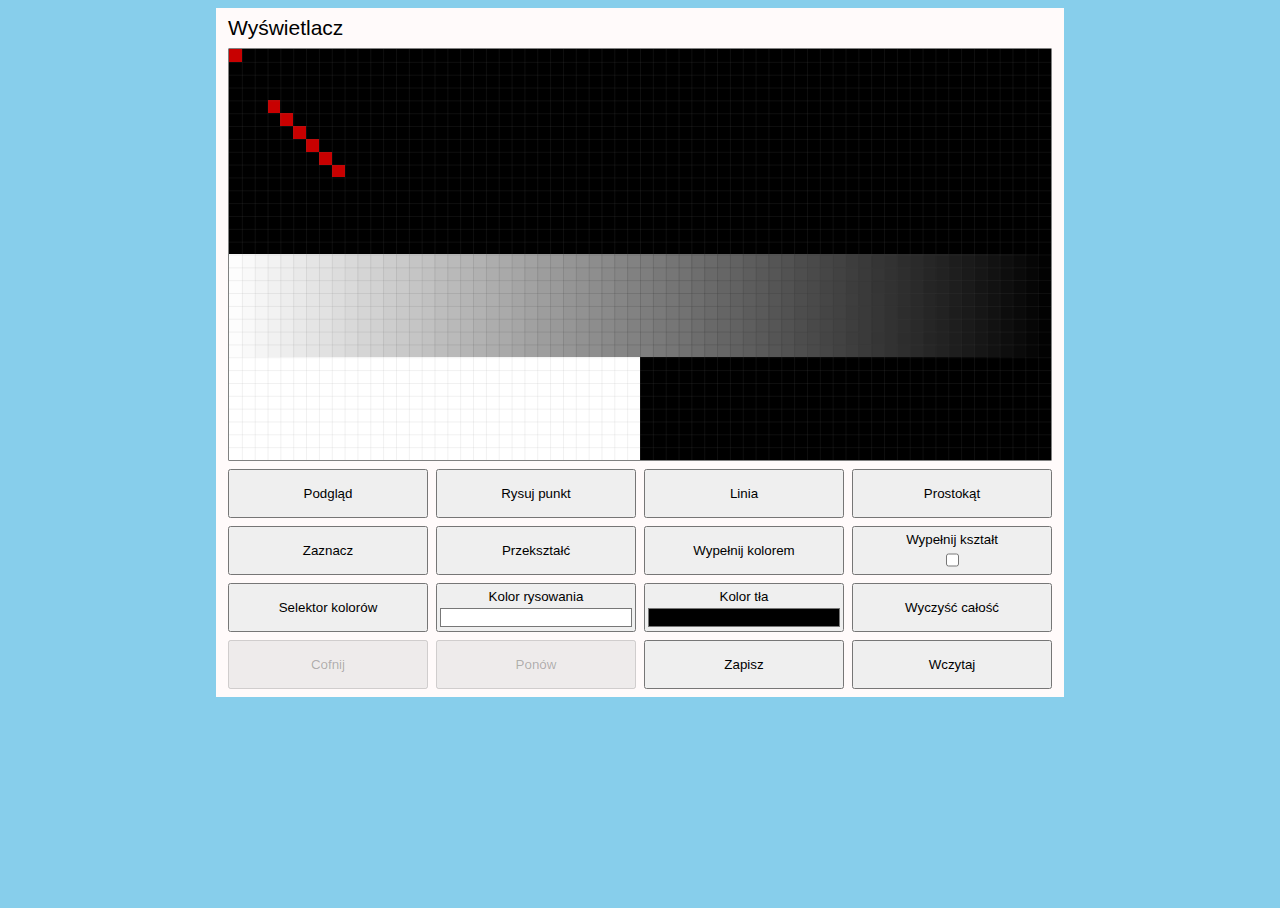
<file: web/WIP/paint/index.html>
<!DOCTYPE html>
<html lang="pl">
<head>
	<meta charset="UTF-8">
	<title>P4Matrix64x32</title>
	<meta name="viewport" content="width=device-width, initial-scale=1.0">
	<link rel="icon" type="image/png" href="favicon.png" />
	<link rel="stylesheet" href="style.css" type="text/css">
	<meta name="author" content="Patryk Ludwikowski (patryk.ludwikowski.7@gmail.com)">
</head>
<body>
	<main>
		<div class="nice-container">
			<section id="display">
				<div class="header-with-aside">
					<h2>Wyświetlacz</h2>
				</div>
				<div class="canvas-container">
					<canvas name="real"></canvas>
					<canvas name="helper"></canvas>
				</div>
				<div class="tools">
					<button name="view">Podgląd</button>
					<button name="pixel">Rysuj punkt</button>
					<button name="line">Linia</button>
					<button name="rectangle">Prostokąt</button>
					<button name="select">Zaznacz</button>
					<button name="transform">Przekształć</button>
					<button name="fill" title="Po kliknięciu wypełnia obszar o jednakowym kolorze kolorem rysowania.">Wypełnij kolorem</button>
					<button class="control-container" tabindex="-1" title="Jeśli aktywne, wypełnia kształt kolorem rysowania. Jeśli nie jest zaznaczone, rysuje tylko kontur kształtu.">
						<div class="text">Wypełnij kształt</div>
						<input type="checkbox" name="filling" />
					</button>
					<!-- <button class="control-container" tabindex="-1">
						<div class="text">Sposób wypełnienia</div>
						<select name="filling" title="Sposób wypełniania rysowanego kształtu">
							<option value="primary">Pełne wypełnienie</option>
							<option value="secondary">Wypełnienie tłem</option>
							<option value="outline">Bez wypełnienia</option>
						</select>
					</button> -->
					<button name="color-picker">Selektor kolorów</button>
					<button class="control-container">
						<div class="text">Kolor rysowania</div>
						<input type="color" name="primary" value="#FFFFFF" tabindex="-1" />
					</button>
					<button class="control-container">
						<div class="text">Kolor tła</div>
						<input type="color" name="secondary" value="#000000" tabindex="-1" />
					</button>
					<button name="clear">Wyczyść całość</button>
					<button name="undo" disabled>Cofnij</button>
					<button name="redo" disabled>Ponów</button>
					<button name="save">Zapisz</button>
					<button name="load">Wczytaj</button>
				</div>
			</section>
		</div>
	</main>	
	<script type="text/javascript" src="main.js" defer></script>
</body>
</html>
</file>
<file: web/WIP/paint/style.css>
/***********/
 /* Globals */
/***********/

body {
	font-family: 'Segoe UI', sans-serif;
	font-size: 14px;
}
* { 
	box-sizing: border-box;
	margin: 0;
	/* outline: red dashed 1px; */
}

a {
	text-decoration: none;
	color: dodgerblue;
}
@media (hover: hover) {
	a:hover {
		color: skyblue;
	}
}
@media (pointer: coarse) {
	a {
		padding: 2px;
	}
	a:hover {
		color: dodgerblue;
	}
}

h1, h2, h3, h4, p, ul, ol, figure, label {
	margin: 0 8px 8px 0px;
	clear: both;
}
h1, h2, h3, h4, p, ul, ol {
	text-align: justify;
}
h1, h2, h3, h4, h5, h6 {
	font-weight: 500;
	text-align: left;
}

figure {
	overflow-x: auto;
}

label {
	display: flex;
	flex-wrap: wrap;
	align-items: baseline;
	justify-content: center;
}
label span {
	margin: 0 2px;
	text-align: end;
}
label span:first-of-type {
	margin-right: 4px;
}
label input + span {
	margin-left: 4px;
	text-align: left;
}
label input[type=radio],
label input[type=checkbox] {
	transform: translate(0px, 1px);
}

.small {
	font-size: small;
}
.small input[type=checkbox] {
	vertical-align: middle;
}

input:invalid {
	border: 2px solid red;
	border-radius: 2px;
}

input[type=number],
input[type=time] {
	font-family: 'Segoe UI', monospace;
	width: auto;
	text-align: end;
}





  /**********/
 /* Layout */
/**********/

body {
	min-height: 100vh;
	position: relative;
	background: SkyBlue;
}

header .content {
	display: flex; 
	justify-content: space-between; 
}
header h1 {
	font-size: xx-large;
	margin: 0;
}

main {
	margin: 0 auto;
}
header .content,
section {
	padding: 4px 8px;
	/* padding-top: 4px; */
	margin: 8px;
	background: snow;
}

@media (min-width: 800px) {
	header .content,
	section {
		padding: 8px 12px;
		/* padding-top: 8px; */
		margin: 8px;
	}
}





  /***********/
 /* Helpers */
/***********/

.nice-container {
	width: 100%;
}
@media (min-width: calc(960px - 32px)) {
	.nice-container {
		width: 864px;
		margin-left: auto;
		margin-right: auto;
	}
}
/* @media (min-width: 1200px) {
	.nice-container {
		width: calc(1200px - 32px);
	}
} */

.loose-table {
	border-spacing: 0;
}
.loose-table th {
	font-weight: normal;
}
.loose-table th,
.loose-table td {
	padding: 2px 8px;
	border: 1px black solid;
	border-left: none;
	border-top: none;
}
.loose-table th:last-of-type,
.loose-table td:last-of-type {
	border-right: none;
}
.loose-table tbody > tr:last-of-type > td {
	border-bottom: none;
}

.header-with-aside {
	display: flex;
	flex-wrap: wrap;
	justify-content: space-between; 
	justify-items: center;
	align-items: center;
	margin-bottom: 8px;
}
.header-with-aside > * {
	display: block;
	flex-grow: 1;
}
.header-with-aside > :first-child {
	align-self: stretch;
	justify-self: self-start;
	margin: 0;
	flex-grow: 99;
}

.flex {
	display: flex;
	flex-wrap: wrap;
}
.flex-evenly {
	display: flex;
	flex-wrap: wrap;
	justify-content: space-evenly;
}
.flex-center {
	display: flex;
	flex-wrap: wrap;
	justify-content: center;
}

.spaced > * {
	margin: 4px;
}

dialog {
	margin: auto;
	width: 100%;
	min-width: 30vw;
	min-height: 20vw;
	border: none;
	box-shadow: 0 0 16px -4px rgba(0, 0, 0, 0.7);
	opacity: 0;
}
dialog::backdrop {
	background: rgba(0, 0, 0, 0.3);
	opacity: 0;
}
dialog.open::backdrop,
dialog.open {
	opacity: 1;
	transition: opacity .2s;
}
dialog.closing::backdrop,
dialog.closing {
	opacity: 0;
	transition: opacity .2s;
}
@media (min-width: calc(960px - 32px)) {
	dialog {
		width: 480px;
	}
}





  /******************/
 /* Specific stuff */
/******************/

@media (max-width: 440px) { 
	header h1 {
		font-size: x-large;
		align-self: center;
	}
}

#status .grid {
	display: flex;
	justify-content: space-evenly;
	flex-wrap: wrap;
	text-align: end;
}
#status .grid label {
	display: grid;
	grid-template-columns: auto 1fr;
	align-items: center;
	margin: 0;
}
#status .grid output {
	text-align: start;
	font-size: large;
}

#status .header-with-aside label {
	margin-left: 16px;
}
#status .header-with-aside output {
	display: inline-block;
	text-align: end;
	min-width: 40px;
}

output.error {
	color: FireBrick;
}






/* NEW NEW NEW NEW NEW NEW NEW NEW NEW NEW NEW NEW NEW NEW NEW NEW NEW NEW NEW NEW NEW NEW */

#display .canvas-container {
	position: relative;

/*   box-shadow: 0 0 16px -4px rgba(0, 0, 0, 0.7); */

/* TODO: OCD thing: use exact border buttons have ;) */
	border: 1px solid gray;
	border-radius: 1px;
	
	line-height: 0;
	margin-bottom: 8px;
}
#display canvas[name=real] {
	width: 100%;
	max-height: calc(100vh - 40px);
	object-fit: contain;
	
	image-rendering: pixelated;
}
#display canvas[name=helper] {
	position: absolute;
	width: 100%;
	height: 100%;
	left: 0;
	
	image-rendering: crisp-edges;
	mix-blend-mode: difference;
}
#display .tools {
	display: grid;
	grid-template-columns: 1fr 1fr;
	align-content: stretch;
	gap: 8px;
}
@media (min-width: 600px) {
	#display .tools {
		grid-template-columns: 1fr 1fr 1fr 1fr;
		grid-auto-rows: 1fr;
	}
}
#display button.control-container {
	display: flex;
	flex-direction: column;
	text-align: center;
	padding: 0 !important;
	position: relative;
	align-items: center;
}
#display button.control-container .text {
	width: 100%;
	padding: 4px;
	padding-bottom: 0px;
}
#display button.control-container input[type=color] {
	width: 100%;
	appearance: none;
	border: none;
	background: none;
	padding: 0;
	margin-bottom: -1px;
}
/* .named-color input[type=color]::-webkit-color-swatch-wrapper {
	padding: 0px;
} */
#display button.control-container input[type=checkbox] {
	margin: 4px;
	height: 100%;
}
#display button.control-container select {
	align-self: flex-end;
	width: calc(100% - 8px);
	margin: 4px;
/*  margin-top: 4px;
	border-left: none;
	border-right: none;
	border-bottom: none; */
}
</file>
